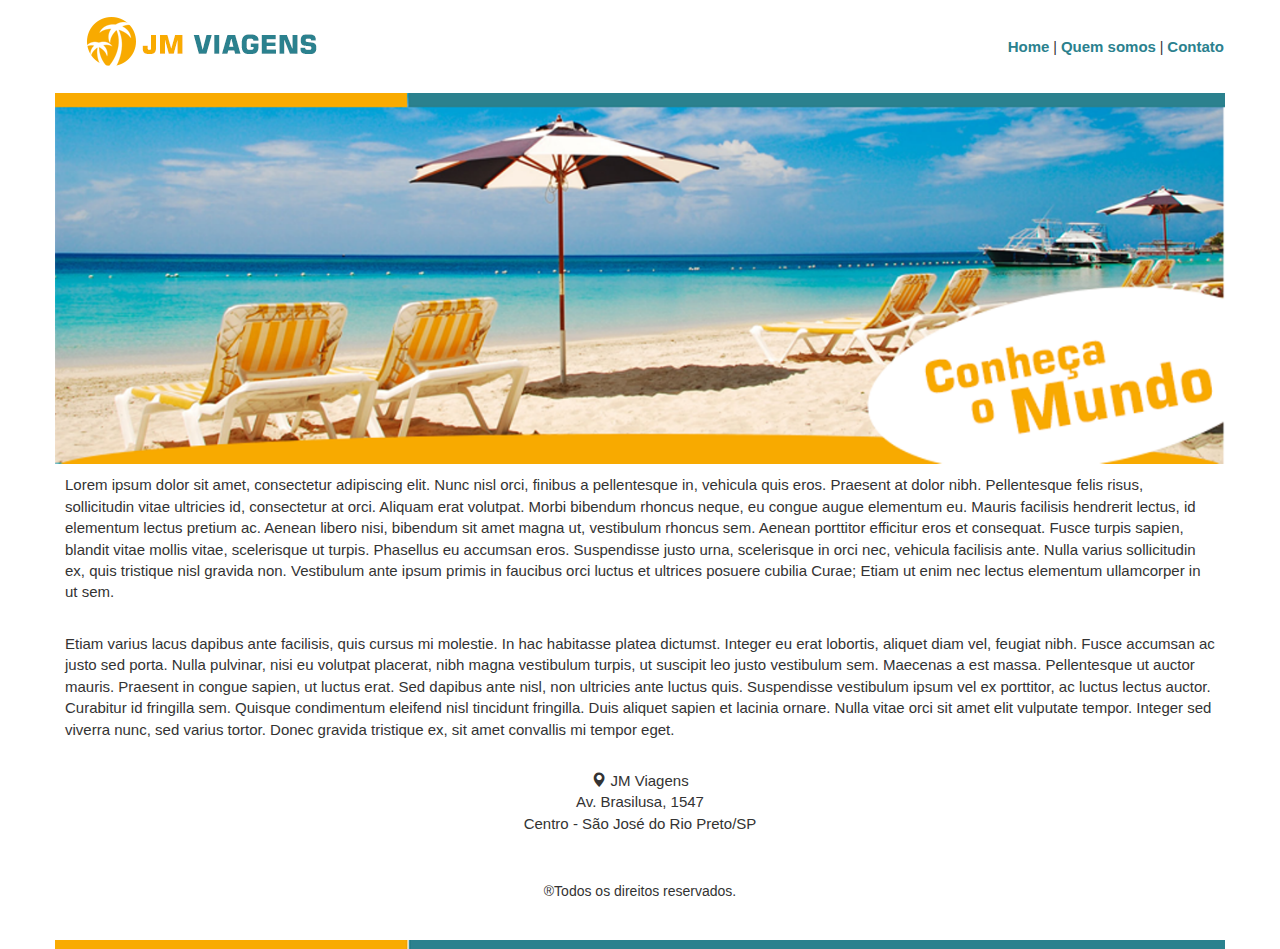
<file: index.html>
<!DOCTYPE html>

<html lang="pt-br">

	<head>
		<!-- Required meta tags -->
	    <meta charset="utf-8">
	    <meta name="viewport" content="width=device-width, initial-scale=1, shrink-to-fit=no">

	    <!-- Bootstrap CSS -->
	    <link rel="stylesheet" href="bootstrap/css/bootstrap.min.css">

		<title>JM Viagens - Página principal</title>
		<link rel="icon" href="_img/icone.png">

		<link rel="stylesheet" type="text/css" href="estilo.css">
	</head>

	<body class="container">
			<nav class="navbar"> 
				<div class="navbar-header">
					<a href="index.html" class="navbar-brand"><img src="_img/logo.png" class="img-responsive"></a>
				</div>

				<div class="menu navbar-right navbar-text">
					<a href="index.html">Home</a> |
		            <a href="quem_somos.html">Quem somos</a> |
		            <a href="contato.html">Contato</a>
			    </div>
			</nav>

			<div class="row">
				<img src="_img/principal.png" class="img-responsive">
			</div>

			<div class="row">
				<p>Lorem ipsum dolor sit amet, consectetur adipiscing elit. Nunc nisl orci, finibus a pellentesque in, vehicula quis eros. Praesent at dolor nibh. Pellentesque felis risus, sollicitudin vitae ultricies id, consectetur at orci. Aliquam erat volutpat. Morbi bibendum rhoncus neque, eu congue augue elementum eu. Mauris facilisis hendrerit lectus, id elementum lectus pretium ac. Aenean libero nisi, bibendum sit amet magna ut, vestibulum rhoncus sem. Aenean porttitor efficitur eros et consequat. Fusce turpis sapien, blandit vitae mollis vitae, scelerisque ut turpis. Phasellus eu accumsan eros. Suspendisse justo urna, scelerisque in orci nec, vehicula facilisis ante. Nulla varius sollicitudin ex, quis tristique nisl gravida non. Vestibulum ante ipsum primis in faucibus orci luctus et ultrices posuere cubilia Curae; Etiam ut enim nec lectus elementum ullamcorper in ut sem.</p>

				<p>Etiam varius lacus dapibus ante facilisis, quis cursus mi molestie. In hac habitasse platea dictumst. Integer eu erat lobortis, aliquet diam vel, feugiat nibh. Fusce accumsan ac justo sed porta. Nulla pulvinar, nisi eu volutpat placerat, nibh magna vestibulum turpis, ut suscipit leo justo vestibulum sem. Maecenas a est massa. Pellentesque ut auctor mauris. Praesent in congue sapien, ut luctus erat. Sed dapibus ante nisl, non ultricies ante luctus quis. Suspendisse vestibulum ipsum vel ex porttitor, ac luctus lectus auctor. Curabitur id fringilla sem. Quisque condimentum eleifend nisl tincidunt fringilla. Duis aliquet sapien et lacinia ornare. Nulla vitae orci sit amet elit vulputate tempor. Integer sed viverra nunc, sed varius tortor. Donec gravida tristique ex, sit amet convallis mi tempor eget.</p>
			</div>
			
			<footer>
				<div class="row">
					<div class="col text-center">
						<p><span class="glyphicon glyphicon-map-marker"></span>
						JM Viagens <br/>
						Av. Brasilusa, 1547 <br/>
						Centro - São José do Rio Preto/SP</p>
					</div>
				</div>

				<div class="row">
					<div class="col text-center">
						<p><h5>&reg;Todos os direitos reservados.</h5></p>
					</div>
				</div>

				<div class="row">
					<img src="_img/rodape.png" class="img-responsive">
				</div>
			</footer>
	</body>

</html>
</file>
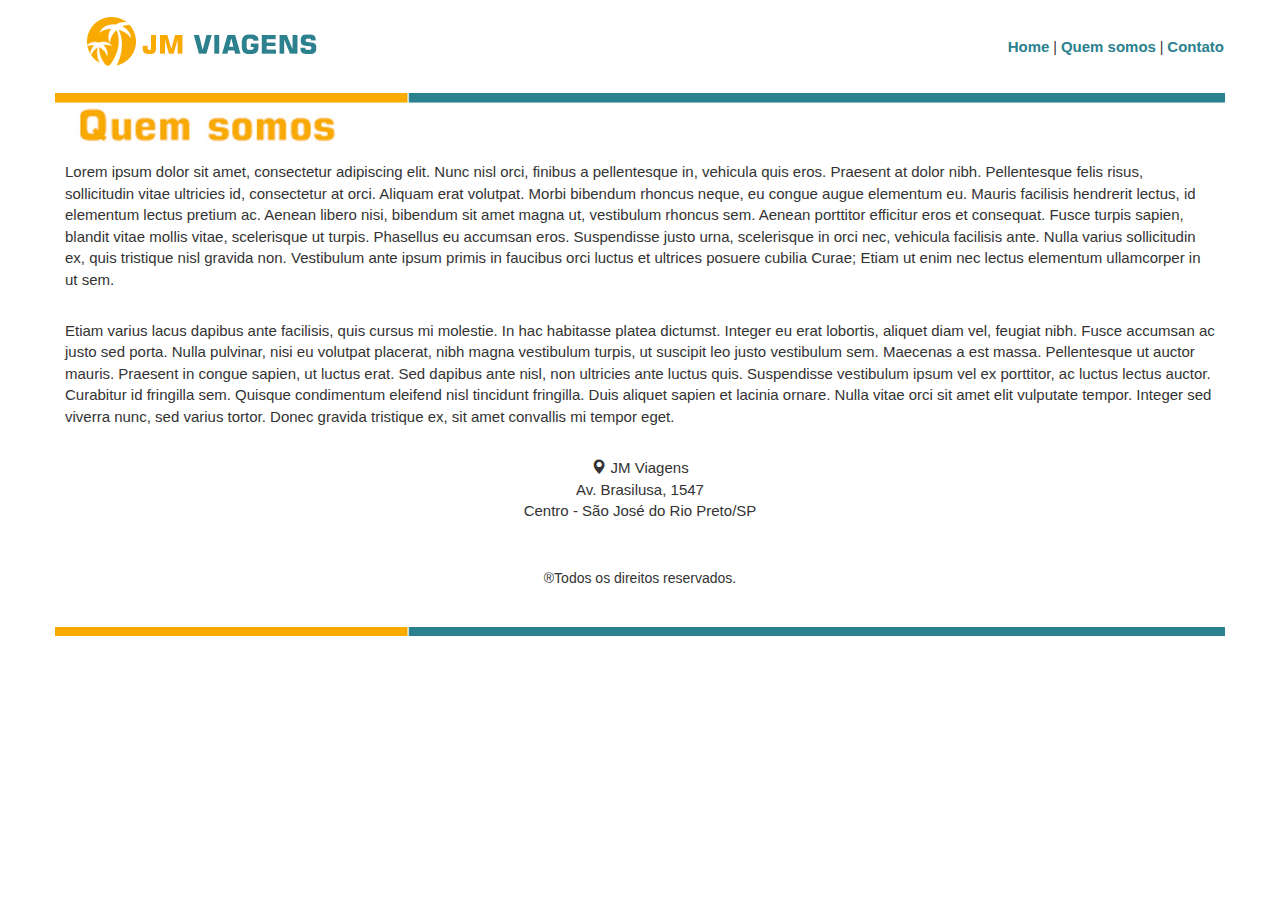
<file: quem_somos.html>
<!DOCTYPE html>

<html lang="pt-br">

	<head>
		<!-- Required meta tags -->
	    <meta charset="utf-8">
	    <meta name="viewport" content="width=device-width, initial-scale=1, shrink-to-fit=no">

	    <!-- Bootstrap CSS -->
	    <link rel="stylesheet" href="bootstrap/css/bootstrap.min.css">

		<title>JM Viagens - Quem somos</title>
		<link rel="icon" href="_img/icone.png">

		<link rel="stylesheet" type="text/css" href="estilo.css">
	</head>

	<body class="container">
		<nav class="navbar"> 
			<div class="navbar-header">
				<a href="index.html" class="navbar-brand"><img src="_img/logo.png" class="img-responsive"></a>
			</div>

			<div class="menu navbar-right navbar-text">
				<a href="index.html">Home</a> |
	            <a href="quem_somos.html">Quem somos</a> |
	            <a href="contato.html">Contato</a>
		    </div>
		</nav>

		<header>
			<div class="row">
				<img src="_img/quem_somos.png" class="img-responsive">
			</div>
		</header>

		<div class="row">
			<p>Lorem ipsum dolor sit amet, consectetur adipiscing elit. Nunc nisl orci, finibus a pellentesque in, vehicula quis eros. Praesent at dolor nibh. Pellentesque felis risus, sollicitudin vitae ultricies id, consectetur at orci. Aliquam erat volutpat. Morbi bibendum rhoncus neque, eu congue augue elementum eu. Mauris facilisis hendrerit lectus, id elementum lectus pretium ac. Aenean libero nisi, bibendum sit amet magna ut, vestibulum rhoncus sem. Aenean porttitor efficitur eros et consequat. Fusce turpis sapien, blandit vitae mollis vitae, scelerisque ut turpis. Phasellus eu accumsan eros. Suspendisse justo urna, scelerisque in orci nec, vehicula facilisis ante. Nulla varius sollicitudin ex, quis tristique nisl gravida non. Vestibulum ante ipsum primis in faucibus orci luctus et ultrices posuere cubilia Curae; Etiam ut enim nec lectus elementum ullamcorper in ut sem.</p>

			<p>Etiam varius lacus dapibus ante facilisis, quis cursus mi molestie. In hac habitasse platea dictumst. Integer eu erat lobortis, aliquet diam vel, feugiat nibh. Fusce accumsan ac justo sed porta. Nulla pulvinar, nisi eu volutpat placerat, nibh magna vestibulum turpis, ut suscipit leo justo vestibulum sem. Maecenas a est massa. Pellentesque ut auctor mauris. Praesent in congue sapien, ut luctus erat. Sed dapibus ante nisl, non ultricies ante luctus quis. Suspendisse vestibulum ipsum vel ex porttitor, ac luctus lectus auctor. Curabitur id fringilla sem. Quisque condimentum eleifend nisl tincidunt fringilla. Duis aliquet sapien et lacinia ornare. Nulla vitae orci sit amet elit vulputate tempor. Integer sed viverra nunc, sed varius tortor. Donec gravida tristique ex, sit amet convallis mi tempor eget.</p>
		</div>

		<footer>
			<div class="row">
				<div class="col text-center">
					<p><span class="glyphicon glyphicon-map-marker"></span>
					JM Viagens <br/>
					Av. Brasilusa, 1547 <br/>
					Centro - São José do Rio Preto/SP</p>
				</div>
			</div>

			<div class="row">
				<div class="col text-center">
					<p><h5>&reg;Todos os direitos reservados.</h5></p>
				</div>
			</div>

			<div class="row">
				<img src="_img/rodape.png" class="img-responsive">
			</div>
		</footer>
	</body>

</html>
</file>
<file: estilo.css>
p, .input-group{
	padding: 10px;
}

a{
	color: #2B818E;
	font-weight: bold;
}

a:hover{
	text-decoration: none;
	color: #F8AA00;
	transition-duration: 0.5s;
}

.btn{
	background: #2B818E;
	color: white;
}

.btn:hover{
	background: #F8AA00;
	color: white;
	transition-duration: 0.5s;
}

.menu{
	padding-top: 20px;
}

p, a, label, .input-group{
	font-family: arial;
	font-size: 15px;
}

@media screen and (max-width: 767px){
	p, a, label, .input-group{
	font-family: arial;
	font-size: 20px;
	}
}
</file>
